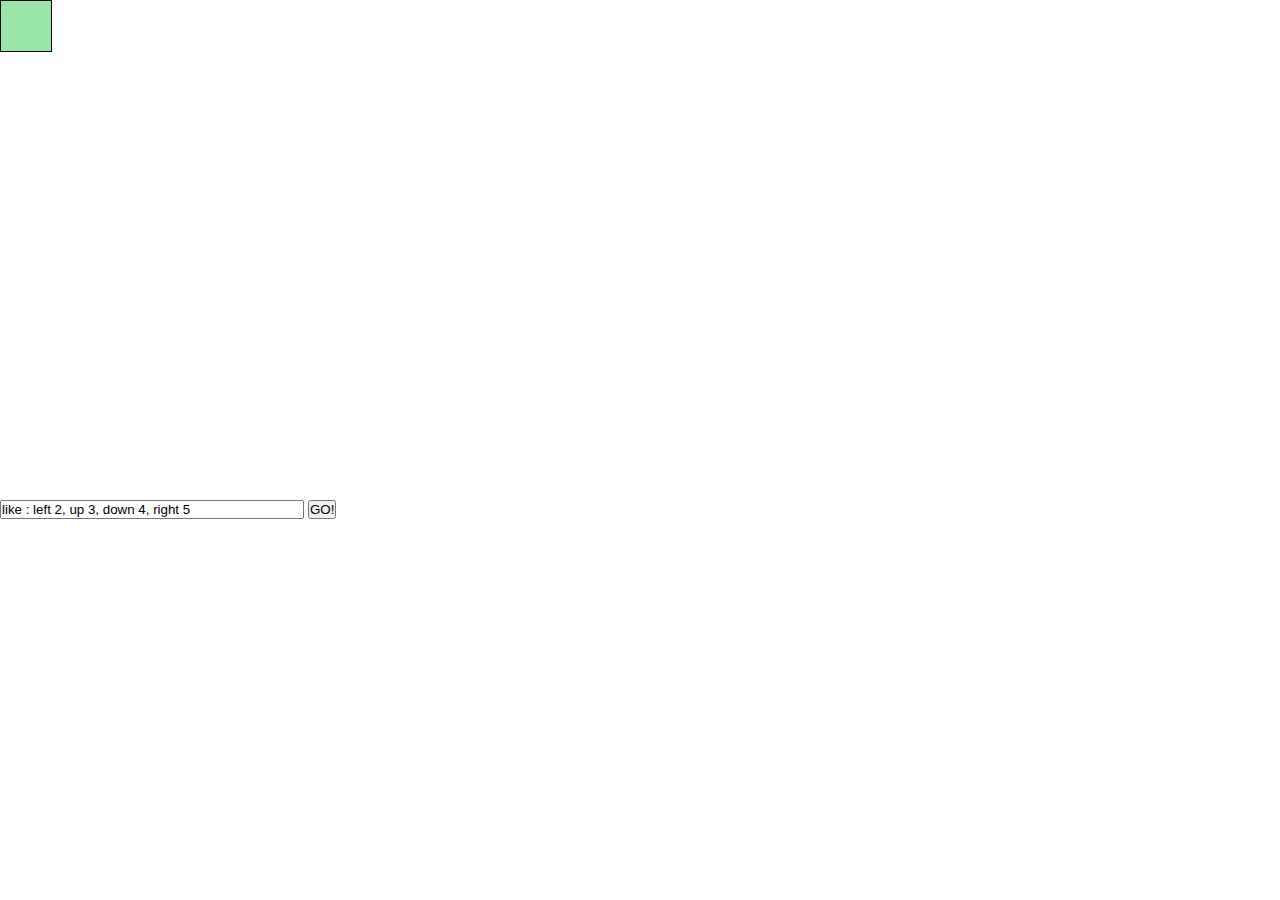
<file: task34/index.html>
<!DOCTYPE html>
<html>
    <head>
        <meta charset="utf-8">
        <title>block</title>

        <style media="screen">
            * {
                margin: 0;
                padding: 0;
            }

            #main {
                width: 100%;
                height: 500px;
            }

            #main #block {
                width: 50px;
                height: 50px;
                border: 1px solid #000;
                background-color: rgba(127, 221, 142, 0.78);
                position: relative;

                transition: all 1s ease-in-out 0s;
            }

            #command {
                width: 300px;
            }
        </style>
    </head>
    <body>
        <div id="main">
            <div id="block" style="top: 0px; left: 0px;">

            </div>
        </div>
        <input type="input" id="command" value="like : left 2, up 3, down 4, right 5">
        <input type="button" id="sub" value="GO!">

        <script type="text/javascript">
            document.body.onload = function () {
                var step = 50,
                    sWidth = document.body.offsetWidth,
                    sHeight = document.body.offsetHeight;

                var block = document.getElementById("block"),
                    command = document.getElementById("command"),
                    sub = document.getElementById("sub");
                var com;
                command.onfocus = function () {
                    this.value = "";
                };
                command.onblur = function () {
                    if (command.value != "") {

                    }else {
                        command.value = "like : left 2, up 3, down 4, right 5";
                    }
                }
                sub.onclick = function() {
                    com = command.value;
                    if (com[2] == "k") {
                        com = "";
                        alert("input the right command");
                    }
                    else if(com.trim() == "") {
                        alert("empty input");
                    }

                    var com1 = com.trim().split(" ")[0],
                        com2 = parseInt(com.trim().split(" ")[1]);
                    switch (com1) {
                        case "left":
                            var bLeft = parseInt(block.style.left);
                            if (bLeft < com2 * step) {
                                alert("left break!!");
                                break;
                            }
                            block.style.left = bLeft - com2 * step + "px";
                            break;
                        case "right":
                            var bLeft = parseInt(block.style.left);
                            if (bLeft + 50 + com2 * step > sWidth) {
                                alert("right break!!");
                                break;
                            }
                            block.style.left = bLeft + com2 * step + "px";
                            break;
                        case "up":
                            var bTop = parseInt(block.style.top);
                            if (bTop < com2 * step) {
                                alert("top break!!");
                                break;
                            }
                            block.style.top = bTop - com2 * step + "px";
                            break;
                        case "down":
                            var bTop = parseInt(block.style.top);
                            if (bTop + com2*step + 50 > sHeight) {
                                alert("down break!!");
                                break;
                            }
                            block.style.top = bTop + com2 * step + "px";
                            break;
                        default:
                            alert("enter the correct command");
                    }
                };

            }
        </script>
    </body>
</html>
</file>
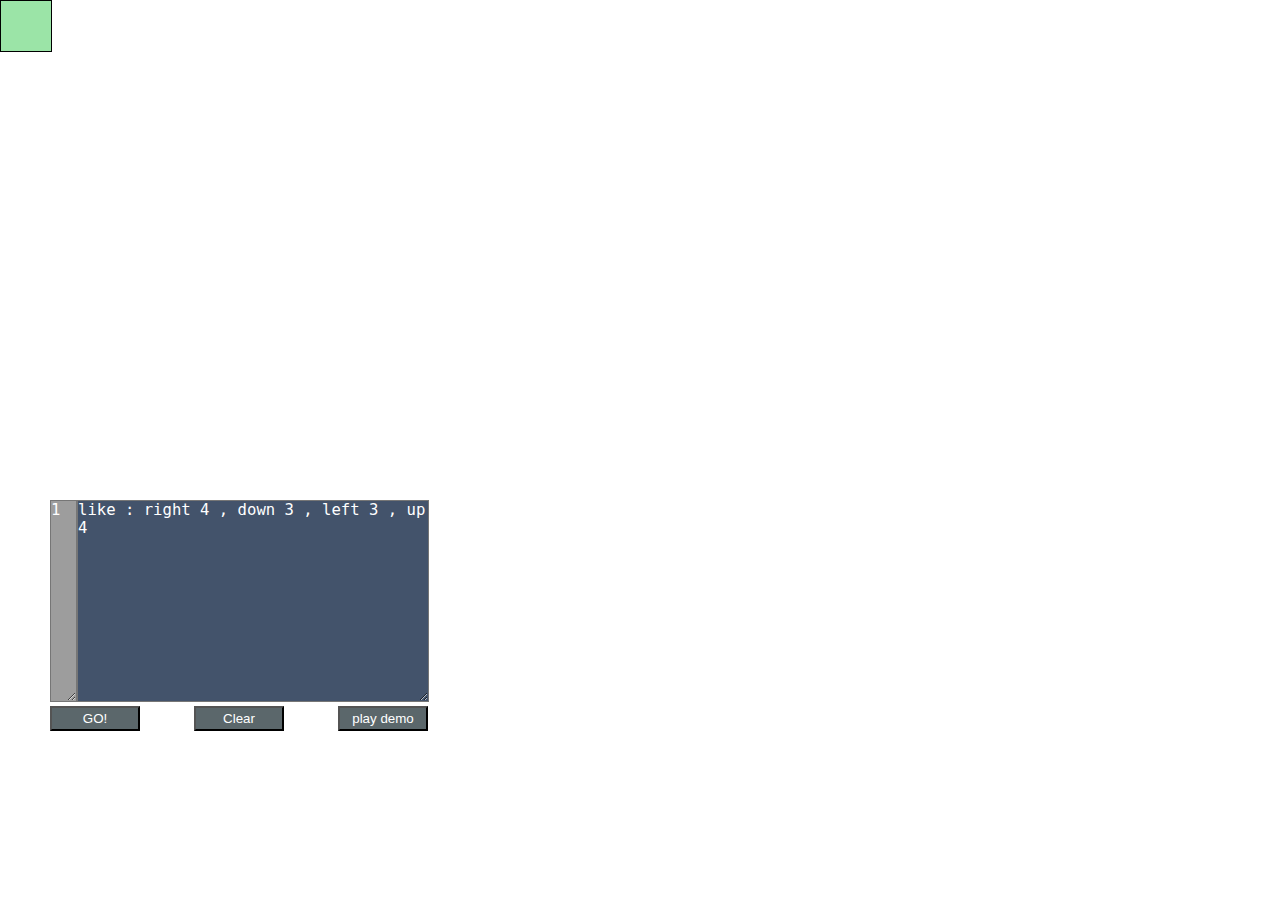
<file: task35/index.html>
<!DOCTYPE html>
<html>
    <head>
        <meta charset="utf-8">
        <title>block</title>

        <style media="screen">
            * {
                margin: 0;
                padding: 0;
            }

            #main {
                width: 100%;
                height: 500px;
            }

            #main #block {
                width: 50px;
                height: 50px;
                border: 1px solid #000;
                background-color: rgba(127, 221, 142, 0.78);
                position: relative;

                transition: all 1s ease-in-out 0s;
            }

            #command {
                width: 350px;
                height: 200px;
                background-color: rgb(67, 83, 107);
                color: #fff;
                font-size: 1.2em;
                overflow-y: visible;
                margin-left: -4px;
            }

            #sub, #clear, #demo {
                width: 90px;
                height: 25px;
                margin-left: 50px;
                background: rgb(91, 103, 107);
                color: #fff;
            }

            #colNum {
                height: 200px;
                margin-left: 50px;
                background: rgb(157, 157, 157);
                color: #fff;
                font-size: 1.2em;
                overflow-y: visible;
            }

            ::-webkit-scrollbar {
                width: 0;
                height: 0;
            }
        </style>
    </head>
    <body>
        <div id="main">
            <div id="block" style="top: 0px; left: 0px;"></div>
        </div>
        <div>
            <textarea id="colNum" rows="10086" cols="1">1</textarea>
            <textarea id="command" rows="10086" cols="40">
like : right 4 , down 3 , left 3 , up 4
            </textarea>
        </div>
        <input type="button" id="sub" value="GO!">
        <input type="button" id="clear" value="Clear">
        <input type="button" id="demo" value="play demo">

        <script type="text/javascript">
            document.body.onload = function () {
                var step = 50,
                    sWidth = document.body.offsetWidth,
                    sHeight = document.body.offsetHeight;

                var block = document.getElementById("block"),
                    command = document.getElementById("command"),
                    sub = document.getElementById("sub"),
                    colArea= document.getElementById("colNum"),
                    clear = document.getElementById("clear"),
                    demo = document.getElementById("demo");

                var com,
                    lineCnt = 1;

                var checkLine = function (){
                    var comm = command.value;
                    lineCnt = 1;
                    colArea.value = "1";
                    for(var i = 0; i<comm.length; i++) {
                        if(comm[i] == "\n") {
                            lineCnt++;
                            colArea.value += "\n" + lineCnt;
                        }
                    }
                };

                command.onscroll = function() {
                    colArea.scrollTop = this.scrollTop;
                };

                command.onkeyup = function(e) {
                    if(e.keyCode == 13) {
                        lineCnt ++;
                        colArea.value += "\n" + lineCnt;
                    } else if(e.keyCode == 8) {
                        checkLine();
                    }
                };

                clear.onclick = function() {
                    command.value = "";
                    checkLine();
                };

                demo.onclick = function() {
                    command.value = "right 4\ndown 4\nleft 4\nup 4";
                    checkLine();
                    sub.click();
                };

                sub.onclick = function() {
                    com = command.value;
                    if (com[2] == "k") {
                        com = "";
                        alert("input the right command");
                    }
                    else if(com.trim() == "") {
                        alert("empty input");
                    }

                    var commands = com.split("\n");
                    for(var i = 0;i < commands.length; i++) {
                        (function(j){
                            com = commands[j];
                            var com1 = com.trim().split(" ")[0],
                                com2 = parseInt(com.trim().split(" ")[1]);
                            switch (com1) {
                                case "left":
                                    setTimeout(function(){
                                        var bLeft = parseInt(block.style.left);
                                        if (bLeft >= com2 * step) {
                                            // break;
                                            block.style.left = bLeft - com2 * step + "px";
                                        } else {
                                            alert("left break!!");
                                        }
                                    }, j*1000);
                                    break;
                                case "right":
                                    setTimeout(function() {
                                        var bLeft = parseInt(block.style.left);
                                        if (bLeft + 50 + com2 * step <= sWidth) {
                                            // break;
                                            block.style.left = bLeft + com2 * step + "px";
                                        }else {
                                            alert("right break!!");
                                        }
                                    },j*1000);
                                    break;
                                case "up":
                                    setTimeout(function() {
                                        var bTop = parseInt(block.style.top);
                                        if (bTop >= com2 * step) {
                                            // break;
                                            block.style.top = bTop - com2 * step + "px";
                                        } else {
                                            alert("top break!!");
                                        }
                                    }, j*1000);
                                    break;
                                case "down":
                                    setTimeout(function() {
                                        var bTop = parseInt(block.style.top);
                                        if (bTop + com2*step + 50 <= sHeight) {
                                            // break;
                                            block.style.top = bTop + com2 * step + "px";
                                        } else {
                                            alert("down break!!");
                                        }
                                    }, j*1000);
                                    break;
                                default:
                                    alert("enter the correct command");
                            }
                        })(i);
                    }
                };
            }
        </script>
    </body>
</html>
</file>
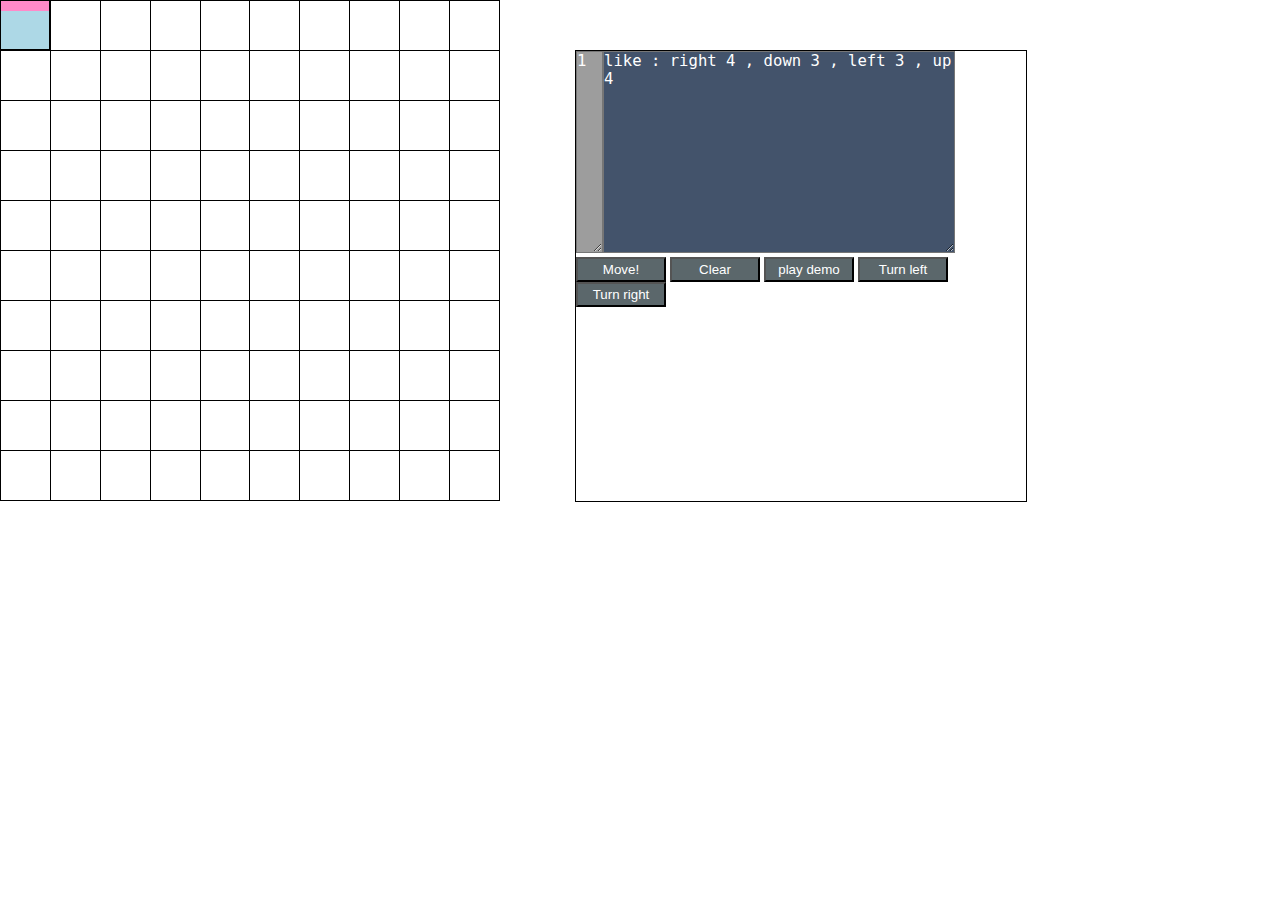
<file: task36/index.html>
<!DOCTYPE html>
<html>

<head>
    <meta charset="utf-8">
    <title>Task 36</title>
    <style media="screen">
        * {
            padding: 0;
            margin: 0;
        }

        .main {
            float: left;
            width: 550px;
            height: 550px;
        }

        #square {
            width: 50px;
            height: 50px;
            position: absolute;
            background-color: lightblue;
            border: 1px solid #000;
            box-sizing: border-box;
            transition: all 1s ease-in-out 0s;
        }

        #square #redS {
            width: 48px;
            height: 10px;
            border: 0;
            box-sizing: border-box;
            background-color: rgb(255, 138, 201);
        }

        .main > table {
            width: 500px;
            height: 500px;
            border: 0;
            border-collapse: collapse;
        }

        table td {
            width: 50px;
            height: 50px;
            border: 1px solid #000;
            box-sizing: border-box;
        }

        .control {
            float: left;
            margin-top: 50px;
            margin-left: 25px;
            width: 450px;
            height: 450px;
            border: 1px solid #000;
        }

        #command {
            width: 350px;
            height: 200px;
            background-color: rgb(67, 83, 107);
            color: #fff;
            font-size: 1.2em;
            overflow-y: visible;
            margin-left: -4px;
        }

        #sub,#clear,#demo, #turnL, #turnR {
            width: 90px;
            height: 25px;
            background: rgb(91, 103, 107);
            color: #fff;
        }

        #colNum {
            height: 200px;
            background: rgb(157, 157, 157);
            color: #fff;
            font-size: 1.2em;
            overflow-y: visible;
        }

        ::-webkit-scrollbar {
            width: 0;
            height: 0;
        }
    </style>
</head>

<body>
    <div class="main">
        <div id="square" style="top: 0px; left: 0px; transform: null;">
            <div id="redS"></div>
            <div id="blueS"></div>
        </div>
        <table cellspacing="0" cellpadding="0"></table>
    </div>

    <div class="control">
        <div>
            <textarea id="colNum" rows="10086" cols="1">1</textarea>
            <textarea id="command" rows="10086" cols="40">
like : right 4 , down 3 , left 3 , up 4
            </textarea>
        </div>
        <input type="button" id="sub" value="Move!">
        <input type="button" id="clear" value="Clear">
        <input type="button" id="demo" value="play demo">
        <input type="button" id="turnL" value="Turn left">
        <input type="button" id="turnR" value="Turn right">
    </div>

    <script type="text/javascript">
        var initTable = function(t) {
            for (let i = 0; i < 10; i++) {
                let tr = document.createElement("tr");
                for (let i = 0; i < 10; i++) {
                    let td = document.createElement("td");
                    tr.appendChild(td);
                }
                t.appendChild(tr);
            }
        };

        document.body.onload = function() {
            var t = document.getElementsByTagName("table")[0];

            initTable(t);

            var step = 50,
                sWidth = 500,
                sHeight = 500,
                tL = 0,
                tR = 0;

            var block = document.getElementById("square"),
                command = document.getElementById("command"),
                sub = document.getElementById("sub"),
                colArea = document.getElementById("colNum"),
                clear = document.getElementById("clear"),
                demo = document.getElementById("demo"),
                turnL = document.getElementById("turnL"),
                turnR = document.getElementById("turnR");

            var com,
                lineCnt = 1;

            var checkLine = function() {
                var comm = command.value;
                lineCnt = 1;
                colArea.value = "1";
                for (var i = 0; i < comm.length; i++) {
                    if (comm[i] == "\n") {
                        lineCnt++;
                        colArea.value += "\n" + lineCnt;
                    }
                }
            };

            command.onscroll = function() {
                colArea.scrollTop = this.scrollTop;
            };

            command.onkeyup = function(e) {
                if (e.keyCode == 13) {
                    lineCnt++;
                    colArea.value += "\n" + lineCnt;
                } else if (e.keyCode == 8) {
                    checkLine();
                }
            };

            clear.onclick = function() {
                command.value = "";
                checkLine();
            };

            demo.onclick = function() {
                command.value = "right 4\ndown 4\nleft 4\nup 4";
                checkLine();
                sub.click();
            };

            turnL.onclick = function() {
                tL++;
                block.style.transform = "rotate("+(tL-tR)*90+"deg)";
            }

            turnR.onclick = function() {
                tR++;
                block.style.transform = "rotate("+(tL-tR)*90+"deg)";
            }

            sub.onclick = function() {
                com = command.value;
                if (com[2] == "k") {
                    com = "";
                    alert("input the right command");
                } else if (com.trim() == "") {
                    alert("empty input");
                }

                var commands = com.split("\n");
                for (var i = 0; i < commands.length; i++) {
                    (function(j) {
                        com = commands[j];
                        var com1 = com.trim().split(" ")[0],
                            com2 = parseInt(com.trim().split(" ")[1]);
                        switch (com1) {
                            case "left":
                                setTimeout(function() {
                                    var bLeft = parseInt(block.style.left);
                                    if (bLeft >= com2 * step) {
                                        // break;
                                        block.style.left = bLeft - com2 * step + "px";
                                    } else {
                                        alert("left break!!");
                                    }
                                }, j * 1000);
                                break;
                            case "right":
                                setTimeout(function() {
                                    var bLeft = parseInt(block.style.left);
                                    if (bLeft + 50 + com2 * step <= sWidth) {
                                        // break;
                                        block.style.left = bLeft + com2 * step + "px";
                                    } else {
                                        alert("right break!!");
                                    }
                                }, j * 1000);
                                break;
                            case "up":
                                setTimeout(function() {
                                    var bTop = parseInt(block.style.top);
                                    if (bTop >= com2 * step) {
                                        // break;
                                        block.style.top = bTop - com2 * step + "px";
                                    } else {
                                        alert("top break!!");
                                    }
                                }, j * 1000);
                                break;
                            case "down":
                                setTimeout(function() {
                                    var bTop = parseInt(block.style.top);
                                    if (bTop + com2 * step + 50 <= sHeight) {
                                        // break;
                                        block.style.top = bTop + com2 * step + "px";
                                    } else {
                                        alert("down break!!");
                                    }
                                }, j * 1000);
                                break;
                            default:
                                alert("enter the correct command");
                        }
                    })(i);
                }
            };
        };
    </script>
</body>

</html>
</file>
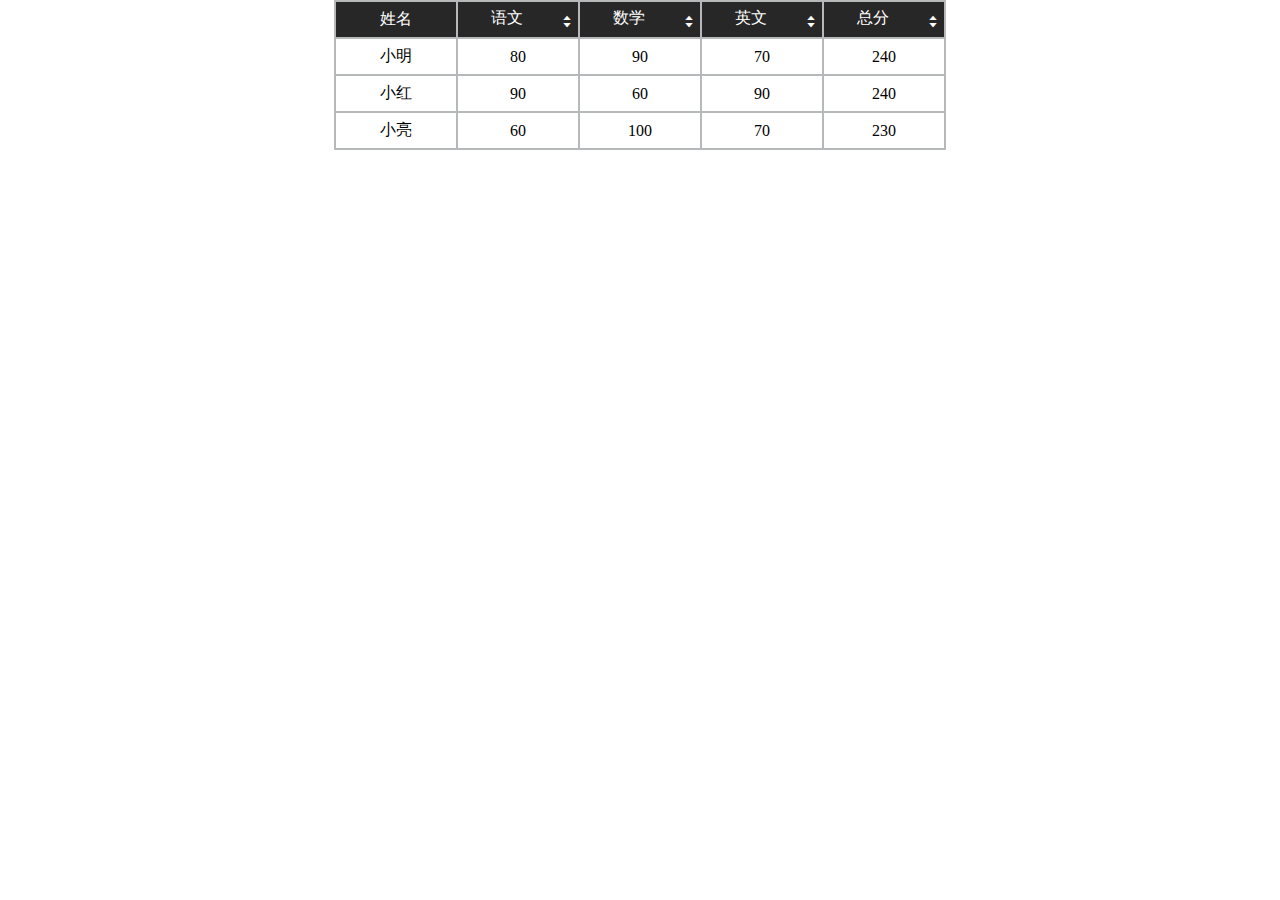
<file: task38/index.html>
<!DOCTYPE html>
<html>
    <head>
        <meta charset="utf-8">
        <title>rankTable</title>
        <link rel="stylesheet" href="main.css" media="screen" title="no title" charset="utf-8">
        <link rel="stylesheet" href="icon/iconfont.css" media="screen" title="no title" charset="utf-8">
    </head>
    <body>
        <div>
            <table cellpadding="0" cellspacing="0">
                <tr>
                    <td>姓名</td>
                    <td>语文<span class="iconfont">&#xe612;</span></td>
                    <td>数学<span class="iconfont">&#xe612;</span></td>
                    <td>英文<span class="iconfont">&#xe612;</span></td>
                    <td>总分<span class="iconfont">&#xe612;</span></td>
                </tr>

                <tr>
                    <td>小明</td>
                    <td>80</td>
                    <td>90</td>
                    <td>70</td>
                    <td>240</td>
                </tr>

                <tr>
                    <td>小红</td>
                    <td>90</td>
                    <td>60</td>
                    <td>90</td>
                    <td>240</td>
                </tr>

                <tr>
                    <td>小亮</td>
                    <td>60</td>
                    <td>100</td>
                    <td>70</td>
                    <td>230</td>
                </tr>
            </table>
        </div>

        <script src="main.js" charset="utf-8"></script>
    </body>
</html>
</file>
<file: task38/main.css>
* {
    padding: 0;
    margin: 0;
}

table {
    margin: 0 auto;
}

table td {
    width: 120px;
    height: 35px;
    text-align: center;
    border-right: 2px solid rgb(181, 185, 185);
    border-bottom: 2px solid rgb(181, 185, 185);
}

table tr:first-child td {
    background-color: rgb(40, 39, 39);
    color: #fff;
    border-top: 2px solid rgb(181, 185, 185);
}

table tr td:first-child {
    border-left: 2px solid rgb(181, 185, 185);
}

span {
    font-size: 22px !important;
    float: right;
}
</file>
<file: task38/icon/iconfont.css>
@font-face {font-family: "iconfont";
  src: url('iconfont.eot?t=1460377337'); /* IE9*/
  src: url('iconfont.eot?t=1460377337#iefix') format('embedded-opentype'), /* IE6-IE8 */
  url('iconfont.woff?t=1460377337') format('woff'), /* chrome, firefox */
  url('iconfont.ttf?t=1460377337') format('truetype'), /* chrome, firefox, opera, Safari, Android, iOS 4.2+*/
  url('iconfont.svg?t=1460377337#iconfont') format('svg'); /* iOS 4.1- */
}

.iconfont {
  font-family:"iconfont" !important;
  font-size:16px;
  font-style:normal;
  -webkit-font-smoothing: antialiased;
  -webkit-text-stroke-width: 0.2px;
  -moz-osx-font-smoothing: grayscale;
}
.icon-sort-small:before { content: "\e612"; }
</file>
